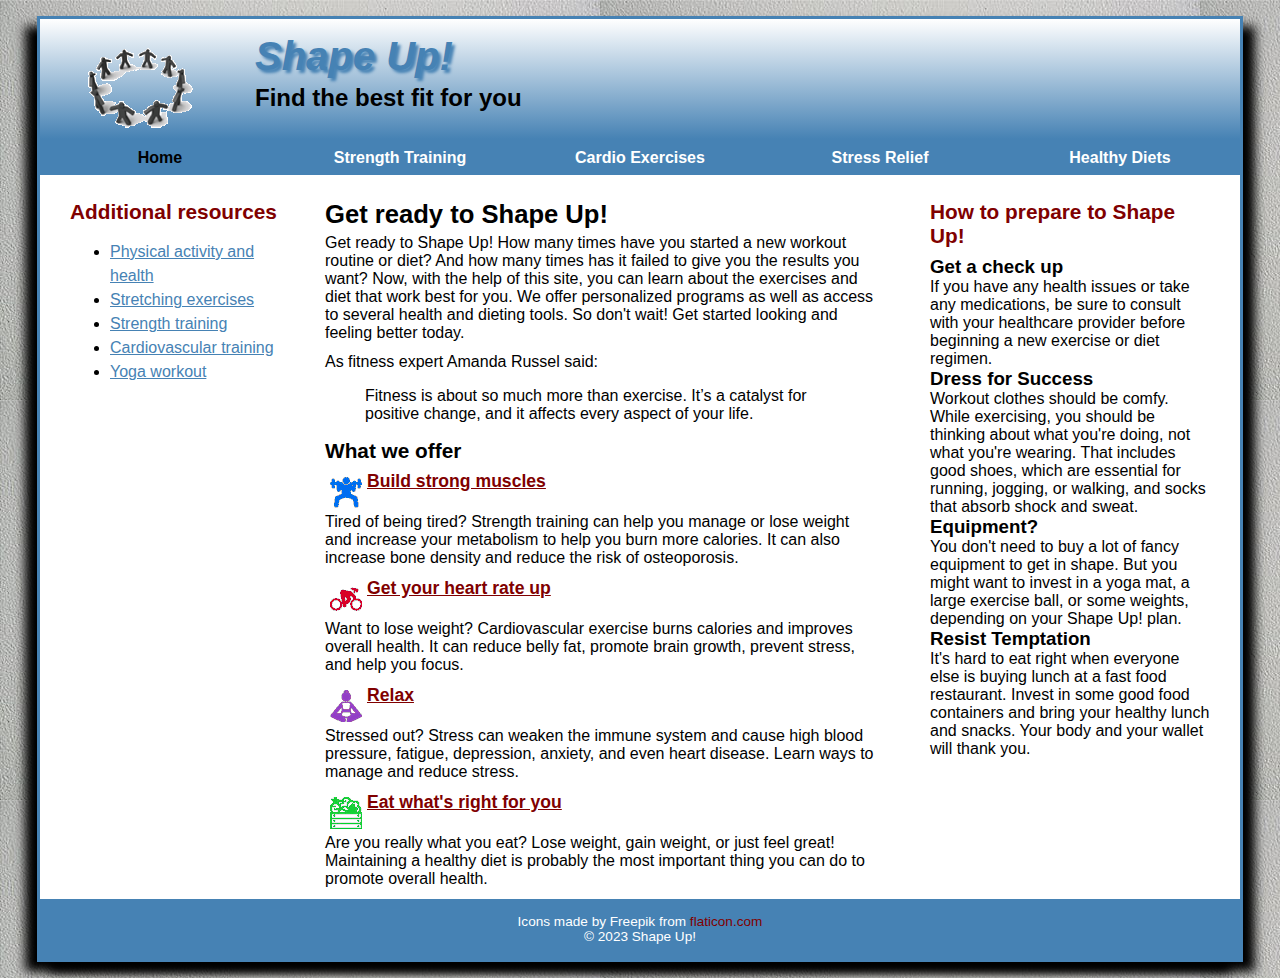
<file: mattisonLab1/index.html>
<!DOCTYPE html>
<!--Name: Noah Mattison-->
<html lang="en">
<head>
	<meta charset="utf-8">
	<title>Shape Up!</title>
	<link rel="stylesheet" href="styles/main.css">
	<link rel="icon" href="images/favicon.ico">
</head>

<body>
	<header>
		<img src="images/shape_up_logo.png" alt="Shape Up Logo">
			<h2> Shape Up! </h2>
			<h3>Find the best fit for you</h3>
	</header>
	<nav>
		<ul>
			<li><a class="current" href="index.html">Home</a></li>
			<li><a target="_blank" href="strength/index.html">Strength Training</a></li>
			<li><a target="_blank" href="cardio/index.html">Cardio Exercises</a></li>
			<li>
				<a target="_blank" href="stress/index.html">Stress Relief</a>
				<ul>
					<li><a href="stress/index.html">What is Stress?</a></li>
					<li><a href="stress/tips.html">5 Helpful Tips</a></li>
					<li><a href="stress/meditate.html">Meditation</a></li>
					<li><a href="stress/vipassana.html">Vipassana</a></li>
				</ul>		
			</li>
			<li>
				<a target="_blank" href="diet/index.html">Healthy Diets</a>
				<ul>
					<li><a href="diet/index.html">Why a Healthy Diet?</a></li>
					<li><a href="diet/meals.html">Plan Your Meals</a></li>
					<li><a href="diet/calories.html">Count Your Calories</a></li>
					<li><a href="diet/bmi.html">Calculate Your BMI</a></li>
				</ul>
			</li>
		</ul>
	</nav>
	<main>
		<aside id="asideA">
				<h2>Additional resources</h2>
			<ul>
				<li>
					<a href="https://www.cdc.gov/physicalactivity/basics/pa-health/index.htm#:~:text=Regular%20physical%20activity%20is%20one,ability%20to%20do%20everyday%20activities.">Physical activity and health</a>
				</li>
				<li>
					<a href="https://www.medicalnewstoday.com/articles/stretching-routine">Stretching exercises</a>
				</li>
				<li>
					<a href="https://research.med.psu.edu/oncology-nutrition-exercise/patient-guides/strength-training/">Strength training</a>
				</li>
				<li>
					<a href="https://www.hopkinsmedicine.org/health/wellness-and-prevention/3-kinds-of-exercise-that-boost-heart-health">Cardiovascular training</a>
				</li>
				<li>
					<a href="https://www.mindbodyonline.com/explore/fitness/yoga-classes-online">Yoga workout</a>
				</li>
			</ul>
		</aside>

		<section>	
				<h1>Get ready to Shape Up!</h1>
			<p> Get ready to Shape Up!
				How many times have you started a new workout routine or diet?
				And how many times has it failed to give you the results you want? 
				Now, with the help of this site, you can learn about the exercises and diet that work best for you. 
				We offer personalized programs as well as access to several health and dieting tools. 
				So don't wait! Get started looking and feeling better today. 
			</p>
			<p>As fitness expert Amanda Russel said:</p> 	
			<blockquote> 
				Fitness is about so much more than exercise. It’s a catalyst for positive change, and it affects every aspect of your life.
			</blockquote> 
				<h2>What we offer</h2>

			<img src="images/weightlifting.png" alt="blue person back squatting a barbell">
			<a href="strength/index.html">
				<h3>Build strong muscles</h3>
			</a>
			<p>
				Tired of being tired? Strength training can help you manage or lose weight and 
				increase your metabolism to help you burn more calories. 
				It can also increase bone density and reduce the risk of osteoporosis.
			</p>

			<img src="images/cyclist.png" alt="red person riding a bike">
			<a href="cardio/index.html">
				<h3>Get your heart rate up</h3>
			</a>
			<p>
				Want to lose weight? Cardiovascular exercise burns calories and improves overall health. 
				It can reduce belly fat, promote brain growth, prevent stress, and help you focus.
			</p>

			<img src="images/lotus-position.png" alt="purple person in lotus position">
			<a href="stress/index.html">
				<h3>Relax</h3>
			</a>
			<p>
				Stressed out? Stress can weaken the immune system and cause high blood pressure, fatigue, depression, anxiety, 
				and even heart disease. Learn ways to manage and reduce stress.
			</p>

			<img src="images/vegetables.png" alt="green crate of veggies">
			<a href="diet/index.html">
				<h3>Eat what's right for you</h3>
			</a>
			<p>
				Are you really what you eat? Lose weight, gain weight, or just feel great! 
				Maintaining a healthy diet is probably the most important thing you can do to promote overall health.
			</p>
		</section>
		<aside id="asideB">
			<h2>How to prepare to Shape Up!</h2>
			<h3>Get a check up</h3>
			<p>
				If you have any health issues or take any medications, 
				be sure to consult with your healthcare provider before beginning 
				a new exercise or diet regimen.
			</p>

			<h3>Dress for Success</h3>
			<p>
				Workout clothes should be comfy. While exercising, you should be thinking about 
				what you're doing, not what you're wearing. That includes good shoes, which are 
				essential for running, jogging, or walking, and socks that absorb shock and sweat.
			</p>

			<h3>Equipment?</h3>
			<p>
				You don't need to buy a lot of fancy equipment to get in shape. But you might want 
				to invest in a yoga mat, a large exercise ball, or some weights, depending on your Shape Up! plan.
			</p>

			<h3>Resist Temptation</h3>
			<p>
				It's hard to eat right when everyone else is buying lunch at a fast food restaurant. 
				Invest in some good food containers and bring your healthy lunch and snacks. 
				Your body and your wallet will thank you.
			</p>
		</aside>
	</main>
	<footer>
		<p>Icons made by Freepik from <a href="https://www.flaticon.com">flaticon.com</a></p>
		<p>&copy; 2023 Shape Up!</p>
	</footer>
	
</body>
</html>
</file>
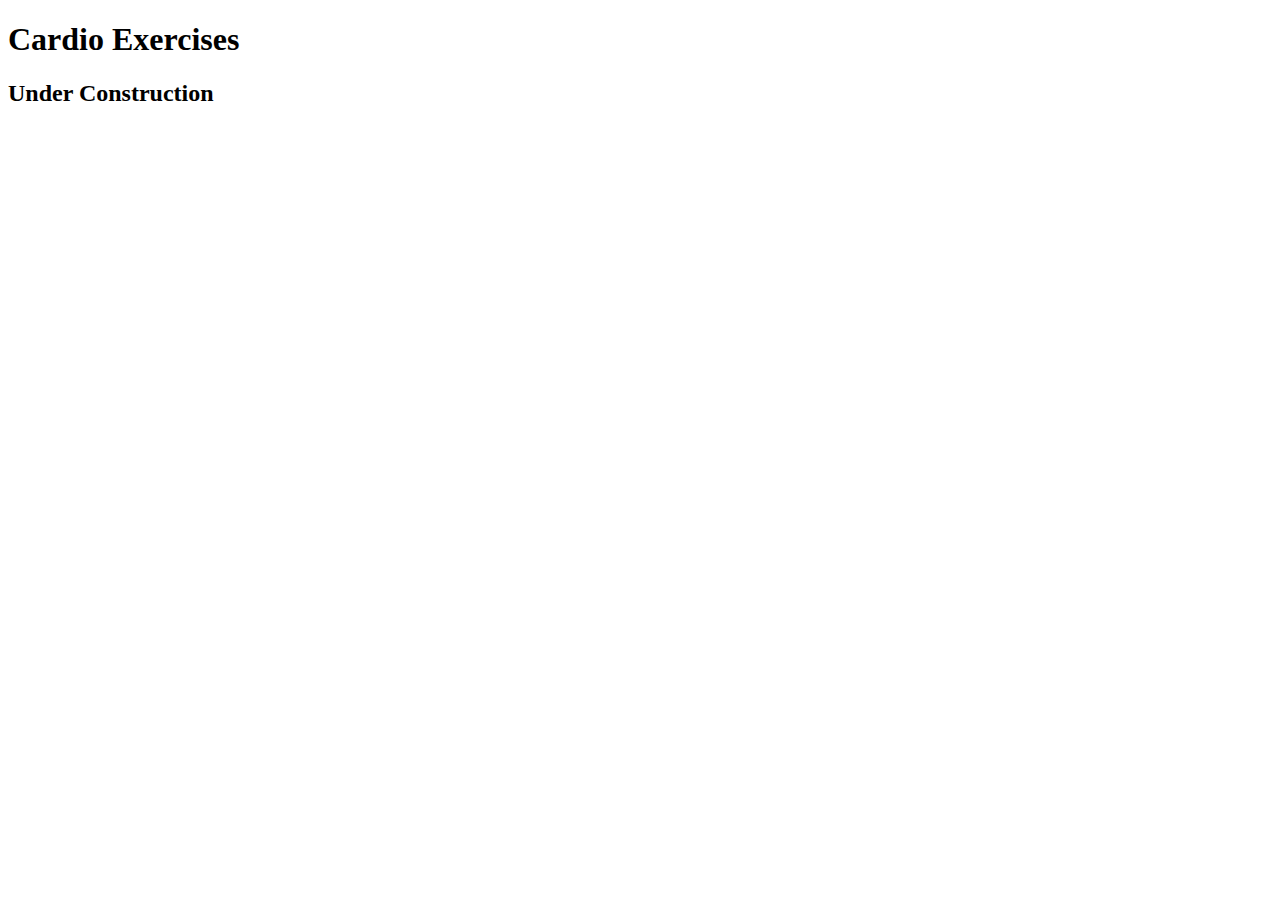
<file: mattisonLab1/cardio/index.html>
<!DOCTYPE html>

<html lang="en">
<head>
	<meta charset="utf-8">
	<title>Shape Up! | Cardio Exercises</title>
</head>

<body>
	<main>
	    <h1>Cardio Exercises</h1>
		<h2>Under Construction</h2>
	</main>
</body>
</html>
</file>
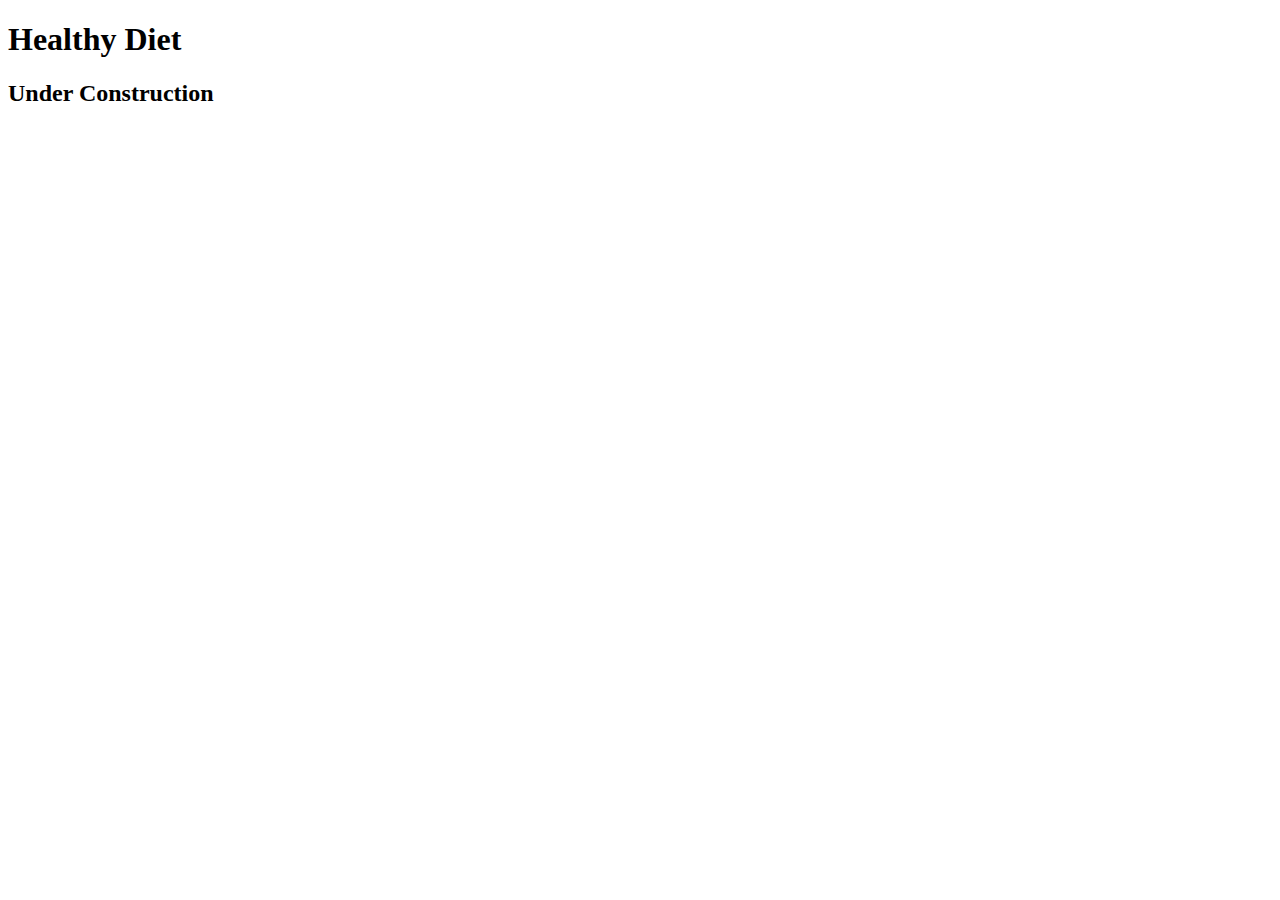
<file: mattisonLab1/diet/index.html>
<!DOCTYPE html>

<html lang="en">
<head>
	<meta charset="utf-8">
	<title>Shape Up! | Healthy Diet</title>
</head>

<body>
	<main>
	    <h1>Healthy Diet</h1>
		<h2>Under Construction</h2>
	</main>
</body>
</html>
</file>
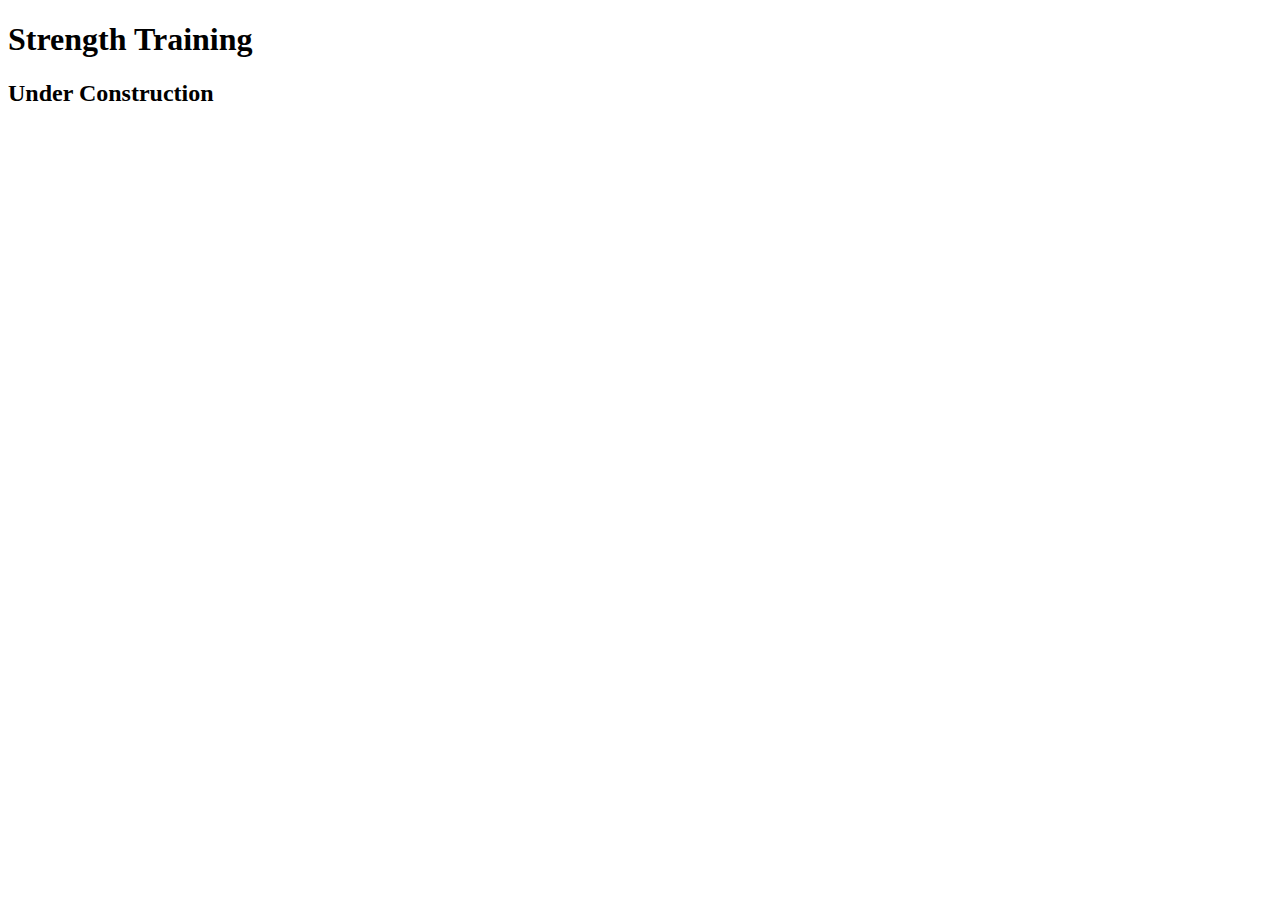
<file: mattisonLab1/strength/index.html>
<!DOCTYPE html>

<html lang="en">
<head>
	<meta charset="utf-8">
	<title>Shape Up! | Strength Training</title>
</head>

<body>
	<main>
	    <h1>Strength Training</h1>
		<h2>Under Construction</h2>
	</main>
</body>
</html>
</file>
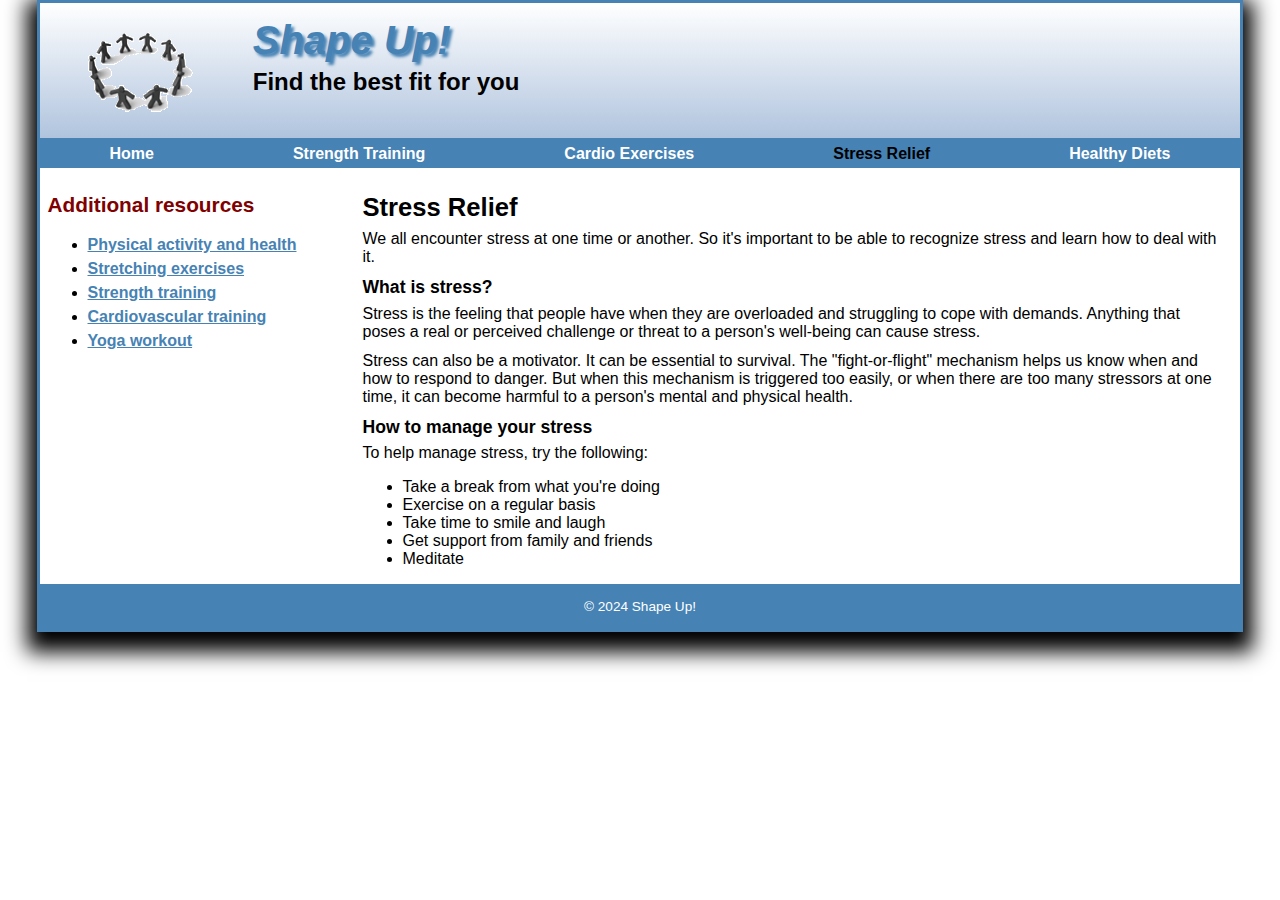
<file: mattisonLab1/stress/index.html>
<!DOCTYPE html>
<!-- Noah Mattison -->
<html lang="en">
<head>
	<meta charset="utf-8">
	<meta name="viewport" content="width=device-width, initial-scale=1">	
	<title>Shape Up! | Stress</title>
	<link rel="stylesheet" href="../styles/stress.css">
	<link rel="icon" href="images/favicon.ico">
</head>

<body>
	<header>
		<img src="../images/shape_up_logo.png" alt="Shape Up logo">
		<h2>Shape Up!</h2>
		<h3>Find the best fit for you</h3>
	</header>
	<nav>
  	    <ul>
    	    <li><a href="../index.html" >Home</a></li>
    	    <li><a href="../strength/index.html">Strength Training</a></li>
    	    <li><a href="../cardio/index.html">Cardio Exercises</a></li>
    	    <li><a href="index.html" class="current">Stress Relief</a></li>
    	    <li><a href="../diet/index.html">Healthy Diets</a></li>
	    </ul>
    </nav>
    <section>
        <h1>Stress Relief</h1>
        <p>We all encounter stress at one time or another. So it's important to be able to recognize stress and learn how to deal with it.</p>
        <h3>What is stress?</h3>
        <p>Stress is the feeling that people have when they are overloaded and struggling to cope with demands. Anything that poses a real or perceived challenge or threat to a person's well-being can cause stress.</p>
        <p>Stress can also be a motivator. It can be essential to survival. The &quot;fight-or-flight&quot; mechanism helps us know when and how to respond to danger. But when this mechanism is triggered too easily, or when there are too many stressors at one time, it can become harmful to a person's mental and physical health.</p> 
        <h3>How to manage your stress</h3>
        <p>To help manage stress, try the following:</p>
        <ul>
            <li>Take a break from what you're doing</li>
            <li>Exercise on a regular basis</li>
            <li>Take time to smile and laugh</li>
            <li>Get support from family and friends</li>
            <li>Meditate</li>
        </ul>
    </section>
		<aside>
		<h2>Additional resources</h2>
		<ul>
			<li>
				<a href="https://www.cdc.gov/physicalactivity/basics/pa-health/index.htm#:~:text=Regular%20physical%20activity%20is%20one,ability%20to%20do%20everyday%20activities.">Physical activity and health</a>
			</li>
			<li>
				<a href="https://www.medicalnewstoday.com/articles/stretching-routine">Stretching exercises</a>
			</li>
			<li>
				<a href="https://research.med.psu.edu/oncology-nutrition-exercise/patient-guides/strength-training/">Strength training</a>
			</li>
			<li>
				<a href="https://www.hopkinsmedicine.org/health/wellness-and-prevention/3-kinds-of-exercise-that-boost-heart-health">Cardiovascular training</a>
			</li>
			<li>
				<a href="https://www.mindbodyonline.com/explore/fitness/yoga-classes-online">Yoga workout</a>
			</li>
		</ul>
		</aside>			
	<footer>
		<p>&copy; 2024 Shape Up!</p>
	</footer>
</body>
</html>
</file>
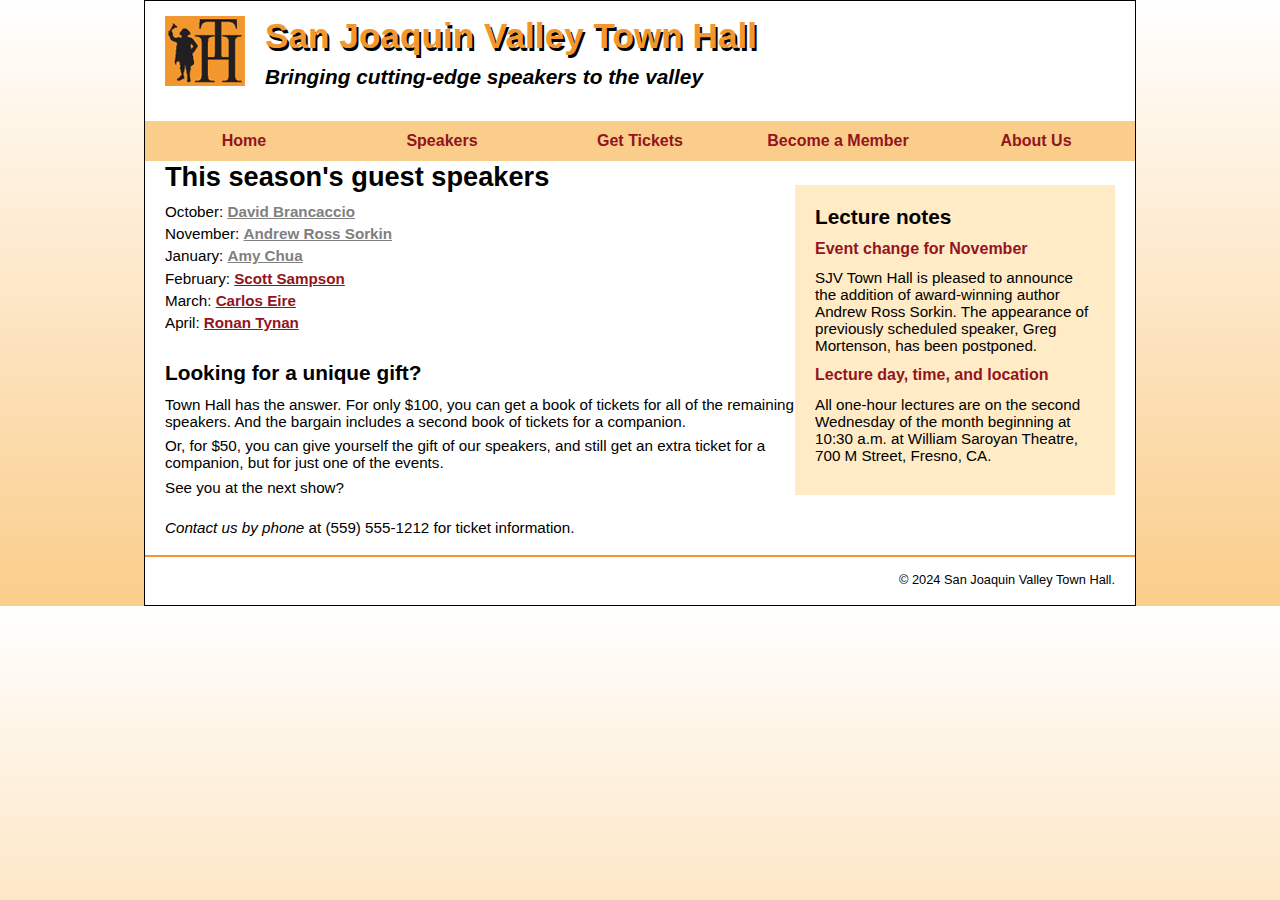
<file: mattisonLab1/town_hall/index.html>
<!DOCTYPE html>
<!--Noah Mattison-->
<html lang="en">
<head>
	<title>San Joaquin Valley Town Hall | speakers and lecture notes</title>
	<meta charset="utf-8">
	<link rel="shortcut icon" href="images/favicon.ico">
    <link rel="stylesheet" href="styles/main.css">
</head>
	
<body>
	<header>
    <img src="images/logo.gif" alt="logo">
		<h2>San Joaquin Valley Town Hall</h2>
		<h3>Bringing cutting-edge speakers to the valley</h3>
    </header>
    <nav id="main">
    	<ul>
    		<li><a class="current" href="index.html">Home</a></li>
    		<li><a  href="#">Speakers</a>
            	<ul>
                	<li><a href="#">David Brancaccio</a></li>
                    <li><a href="#">Andrew Ross Sorkin</a></li>
                    <li><a href="#">Amy Chua</a></li>
                    <li><a href="speakers/sampson.html">Scott Sampson</a></li>    
                    <li><a href="#">Carlos Eire</a></li>
                    <li><a href="#">Ronan Tynan</a></li>
                </ul>
            </li>
            <li><a href="#">Get Tickets</a></li>
    		<li><a href="member.html">Become a Member</a></li>
    		<li><a class="lastitem" href="#">About Us</a></li>         
    	</ul>
    </nav>
    <main>
        <aside>
          <h2>Lecture notes</h2>
          <h3>Event change for November</h3>
          <p>SJV Town Hall is pleased to announce the addition of award-winning author Andrew Ross Sorkin. 
            The appearance of previously scheduled speaker, Greg Mortenson, has been postponed.</p>
    
          <h3>Lecture day, time, and location</h3>
          <p>All one-hour lectures are on the second Wednesday of the month beginning at 10:30 a.m. at William Saroyan Theatre, 
            700 M Street, Fresno, CA.</p>
        </aside>
        <section>
          <h1>This season's guest speakers</h1>
          <nav>
            <ul>
              <li>October: <a class="date_passed" href="#">David Brancaccio</a></li>
              <li>November: <a class="date_passed" href="#">Andrew Ross Sorkin</a></li>
              <li>January: <a class="date_passed" href="speakers/sampson.html">Amy Chua</a></li>
              <li>February: <a href="#">Scott Sampson</a></li>
              <li>March: <a href="#">Carlos Eire</a></li>
              <li>April: <a href="#">Ronan Tynan</a></li>
            </ul>
          </nav>
          <h2>Looking for a unique gift?</h2>
          <p>Town Hall has the answer. For only $100, you can get 
            a book of tickets for all of the remaining speakers. And the bargain includes a 
            second book of tickets for a companion.</p>
          <p class="indent">Or, for $50, you can give yourself the gift of our speakers, and still get an extra
            ticket for a companion, but for just one of the events.</p>
          <p class="indent">See you at the next show?</p>
        
          <p id="contact_us"><em>Contact us by phone</em> at (559) 555-1212 for ticket information.</p>
        </section>
    </main>
    <footer>
      <p> &copy; 2024 San Joaquin Valley Town Hall.</p>
    </footer>
</body>
</html>
</file>
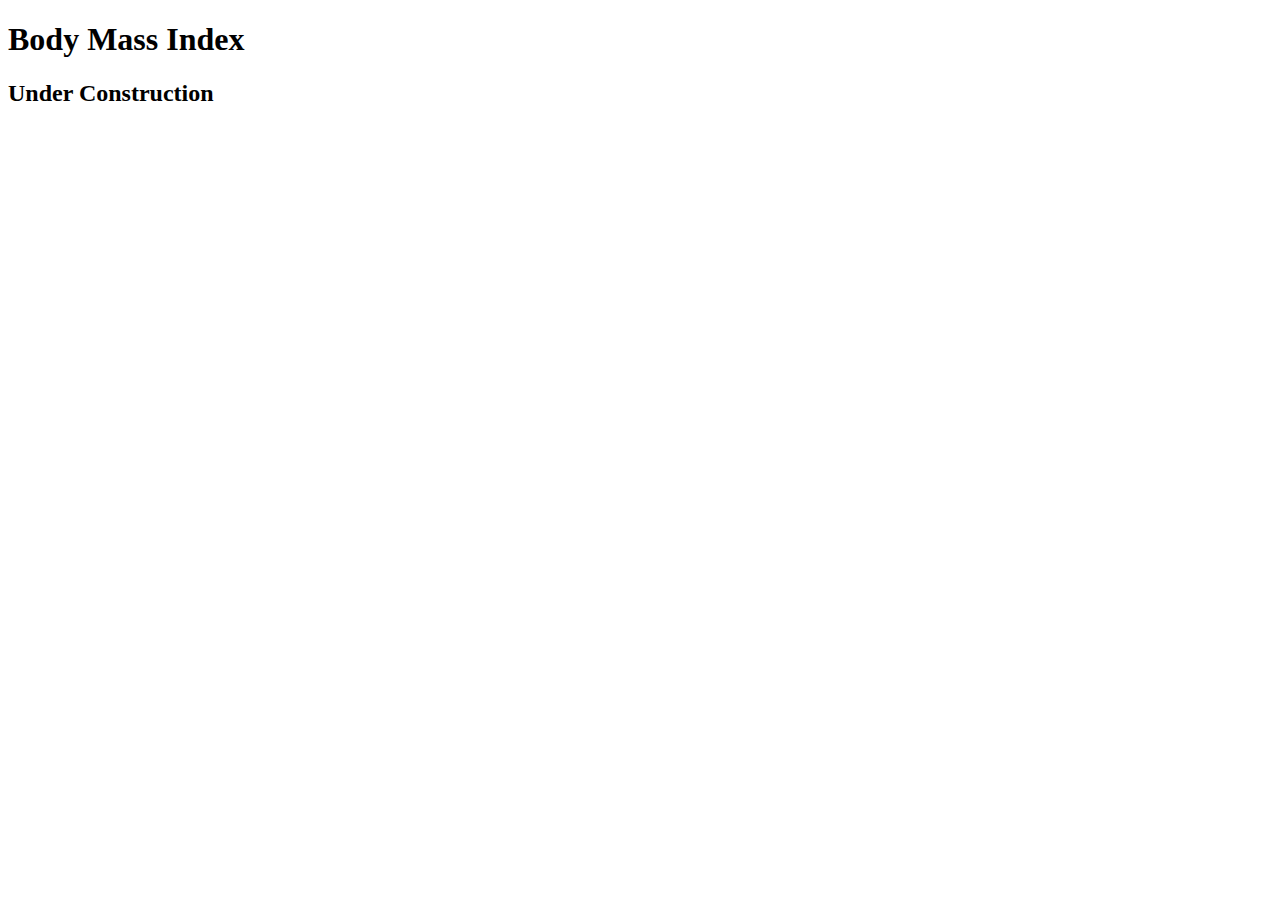
<file: mattisonLab1/diet/bmi.html>
<!DOCTYPE html>

<html lang="en">
<head>
	<meta charset="utf-8">
	<title>Shape Up! | BMI</title>
</head>

<body>
	<main>
	    <h1>Body Mass Index</h1>
		<h2>Under Construction</h2>
	</main>
</body>
</html>
</file>
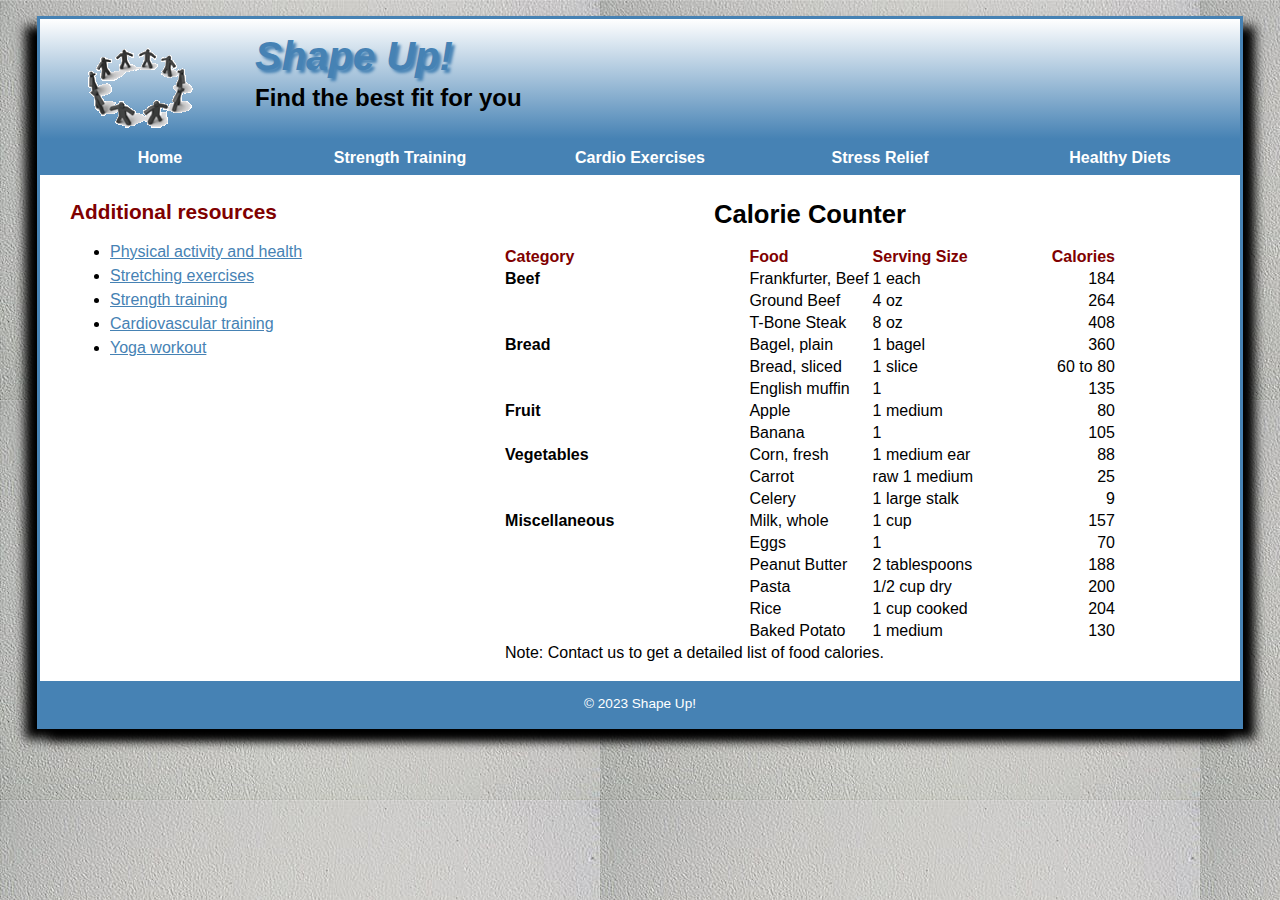
<file: mattisonLab1/diet/calories.html>
<!DOCTYPE html>
<!--Noah Mattison-->
<html lang="en">
<head>
	<meta charset="utf-8">
	<title>Shape Up! | Calorie Counter</title>
	<link rel="stylesheet" href="../styles/main2.css">
	<style>
		h1 {
			text-align: center;
		}
		section table {
			margin: 1em auto;
		}
		thead th {
			color: maroon;
		}
		td {
			width: 20%;
		}
		th:first-child, thead th {
			vertical-align: top;
			text-align: left;
		}
		tbody td:last-child, thead th:last-child {
			text-align: right;
		}
		tfoot td {
			text-align: left;
		}
		
	</style>
</head>

<body>
	<header>
		<img src="../images/shape_up_logo.png" alt="Shape Up Logo">
			<h2> Shape Up! </h2>
			<h3>Find the best fit for you</h3>
	</header>
	<nav>
		<ul>
			<li><a href="../index.html">Home</a></li>
			<li><a target="_blank" href="../strength/index.html">Strength Training</a></li>
			<li><a target="_blank" href="../cardio/index.html">Cardio Exercises</a></li>
			<li>
				<a target="_blank" href="../stress/index.html">Stress Relief</a>
				<ul>
					<li><a href="../stress/index.html">What is Stress?</a></li>
					<li><a href="../stress/tips.html">5 Helpful Tips</a></li>
					<li><a href="../stress/meditate.html">Meditation</a></li>
					<li><a href="../stress/vipassana.html">Vipassana</a></li>
				</ul>		
			</li>
			<li>
				<a target="_blank" href="diet/index.html">Healthy Diets</a>
				<ul>
					<li><a href="index.html">Why a Healthy Diet?</a></li>
					<li><a href="meals.html">Plan Your Meals</a></li>
					<li><a class="current" href="calories.html">Count Your Calories</a></li>
					<li><a href="bmi.html">Calculate Your BMI</a></li>
				</ul>
			</li>
		</ul>
	</nav>
	<main>
		<aside id="asideA">
				<h2>Additional resources</h2>
			<ul>
				<li>
					<a href="https://www.cdc.gov/physicalactivity/basics/pa-health/index.htm#:~:text=Regular%20physical%20activity%20is%20one,ability%20to%20do%20everyday%20activities.">Physical activity and health</a>
				</li>
				<li>
					<a href="https://www.medicalnewstoday.com/articles/stretching-routine">Stretching exercises</a>
				</li>
				<li>
					<a href="https://research.med.psu.edu/oncology-nutrition-exercise/patient-guides/strength-training/">Strength training</a>
				</li>
				<li>
					<a href="https://www.hopkinsmedicine.org/health/wellness-and-prevention/3-kinds-of-exercise-that-boost-heart-health">Cardiovascular training</a>
				</li>
				<li>
					<a href="https://www.mindbodyonline.com/explore/fitness/yoga-classes-online">Yoga workout</a>
				</li>
			</ul>
		</aside>

		<section>	
			<h1>Calorie Counter</h1>
			<table>
				<thead>
					<tr>
						<th>Category</th>
						<th>Food</th>
						<th>Serving Size</th>
						<th>Calories</th>
					</tr>
				</thead>
				<tbody>
					<tr>
						<th rowspan="3">Beef</th>
						<td>Frankfurter, Beef</td>
						<td>1 each</td>
						<td>184</td>
					</tr>
					<tr>
						<td>Ground Beef</td>
						<td>4 oz</td>
						<td>264</td>
					</tr>
					<tr>
						<td>T-Bone Steak</td>
						<td>8 oz</td>
						<td>408</td>
					</tr>
					<tr>
						<th rowspan="3">Bread</th>
						<td>Bagel, plain</td>
						<td>1 bagel</td>
						<td>360</td>
					</tr>
					<tr>
						<td>Bread, sliced</td>
						<td>1 slice</td>
						<td>60 to 80</td>
					</tr>
					<tr>
						<td>English muffin</td>
						<td>1</td>
						<td>135</td>
					</tr>
					<tr>
						<th rowspan="2">Fruit</th>
						<td>Apple</td>
						<td>1 medium</td>
						<td>80</td>
					</tr>
					<tr>
						<td>Banana</td>
						<td>1</td>
						<td>105</td>
					</tr>
					<tr>
						<th rowspan="3">Vegetables</th>
						<td>Corn, fresh</td>
						<td>1 medium ear</td>
						<td>88</td>
					</tr>
					<tr>
						<td>Carrot</td>
						<td>raw 1 medium</td>
						<td>25</td>
					</tr>
					<tr>
						<td>Celery</td>
						<td>1 large stalk</td>
						<td>9</td>
					</tr>
					<tr>
						<th rowspan="6">Miscellaneous</th>
						<td>Milk, whole</td>
						<td>1 cup</td>
						<td>157</td>
					</tr>
					<tr>
						<td>Eggs</td>
						<td>1</td>
						<td>70</td>
					</tr>
					<tr>
						<td>Peanut Butter</td>
						<td>2 tablespoons</td>
						<td>188</td>
					</tr>
					<tr>
						<td>Pasta</td>
						<td>1/2 cup dry</td>
						<td>200</td>
					</tr>
					<tr>
						<td>Rice</td>
						<td>1 cup cooked</td>
						<td>204</td>
					</tr>
					<tr>
						<td>Baked Potato</td>
						<td>1 medium</td>
						<td>130</td>
					</tr>		
				</tbody>
				<tfoot>
					<tr>
						<td colspan="4">Note: Contact us to get a detailed list of food calories.</td>
					</tr>
				</tfoot>
			</table>
		</section>
	</main>
	<footer>
		<p>&copy; 2023 Shape Up!</p>
	</footer>
	
</body>
</html>
</file>
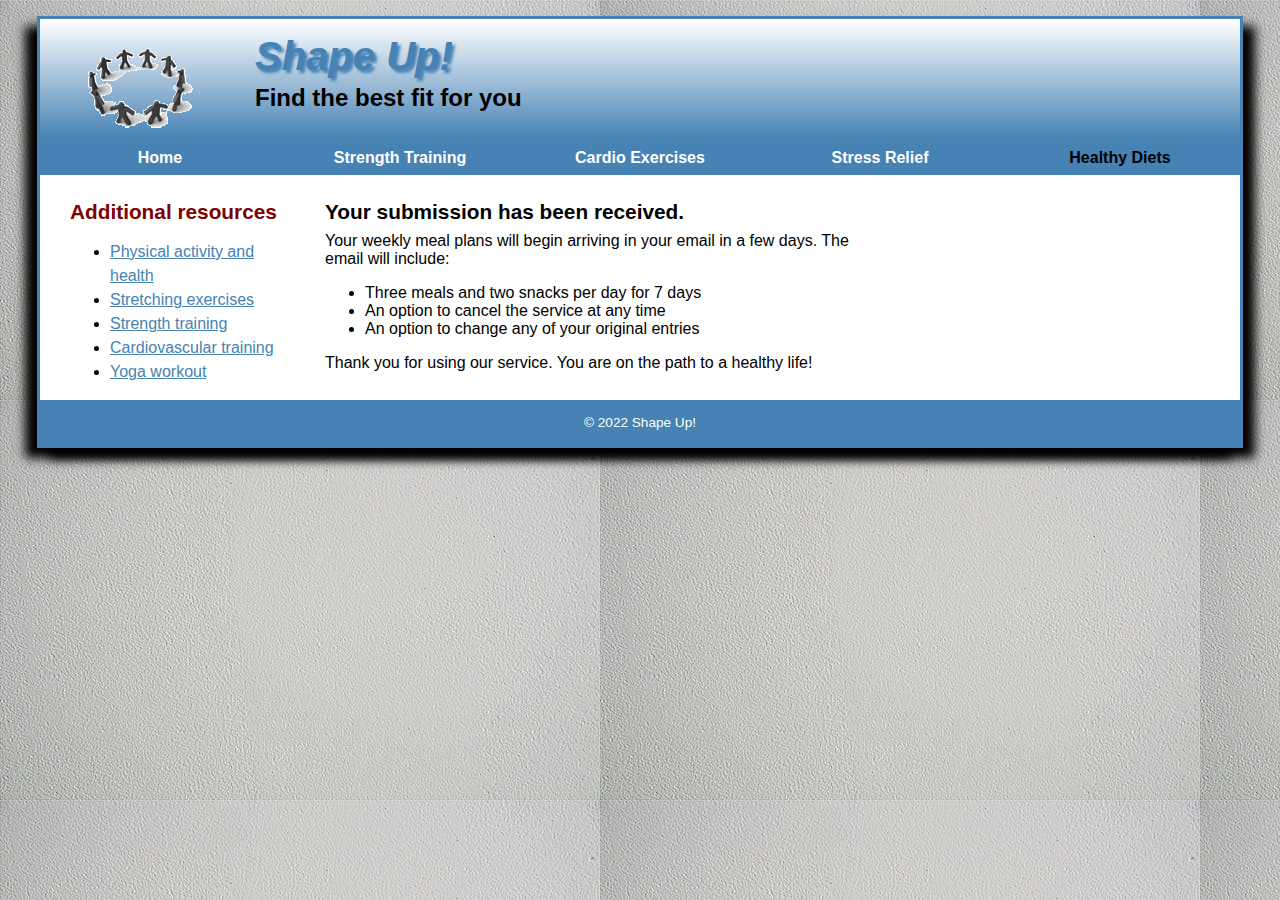
<file: mattisonLab1/diet/meal_request.html>
<!DOCTYPE html>

<html lang="en">
<head>
	<meta charset="utf-8">
	<title>Shape Up! | Healthy Diet</title>
	<link rel="stylesheet" href="../styles/main.css">
</head>

<body>
	<header>
		<img src="../images/shape_up_logo.png" alt="Shape Up logo">
		<h2>Shape Up!</h2>
		<h3>Find the best fit for you</h3>
	</header>
	<nav id="main_nav">
  	    <ul>
    	    <li><a href="../index.html" >Home</a></li>
    	    <li><a href="../strength/index.html">Strength Training</a></li>
    	    <li><a href="../cardio/index.html">Cardio Exercises</a></li>
    	    <li><a href="../stress/index.html">Stress Relief</a>
    		    <ul>
    			    <li><a href="../stress/index.html">What is Stress?</a></li>
    			    <li><a href="../stress/tips.html">5 Helpful Tips</a></li>
    			    <li><a href="../stress/meditate.html">Meditation</a></li>
    			    <li><a href="../stress/vipassana.html">Vipassana</a></li>
    		    </ul>
    	    </li>
    	    <li><a href="index.html" class="current">Healthy Diets</a>
    	        <ul>
    	            <li><a href="index.html">Why a Healthy Diet?</a></li>
    	            <li><a href="meals.html">Plan Your Meals</a></li>
    	            <li><a href="calories.html">Count Your Calories</a></li>
    	            <li><a href="bmi.html">Calculate Your BMI</a></li>
    	        </ul>    	    
    	    </li>
	    </ul>
    </nav>
	<main>
		<aside id="asideA">
		    <h2>Additional resources</h2>
		    <ul>
                <li><a href="https://www.cdc.gov/physicalactivity/basics/pa-health/index.htm">Physical activity and health</a></li>		    
			    <li><a href="http://www.heart.org/HEARTORG/HealthyLiving/PhysicalActivity/FitnessBasics/Flexibility-Exercise-Stretching_UCM_464002_Article.jsp#.WpB8zIPwaUl">Stretching exercises</a></li>
			    <li><a href="http://www.heart.org/HEARTORG/HealthyLiving/PhysicalActivity/FitnessBasics/Strength-and-Resistance-Training-Exercise_UCM_462357_Article.jsp#.WpCPxIPwaUl">Strength training</a></li>
			    <li><a href="https://www.health.harvard.edu/exercise-and-fitness/interval-training-for-a-stronger-heart">Cardiovascular training</a></li>
			    <li><a href="https://www.self.com/gallery/power-yoga-workout">Yoga workout</a></li>
		    </ul>
        </aside>   
	    <section>
		    <h2>Your submission has been received.</h2>
            <p>Your weekly meal plans will begin arriving in your email in a few days. The email will include:</p> 
            <ul>
               <li>Three meals and two snacks per day for 7 days</li>
               <li>An option to cancel the service at any time</li>
               <li>An option to change any of your original entries</li>
            </ul>
            <p>Thank you for using our service. You are on the path to a healthy life!</p>	        
	    </section>         
	</main>
	<footer>
		<p>&copy; 2022 Shape Up!</p>
	</footer>
</body>
</html>
</file>
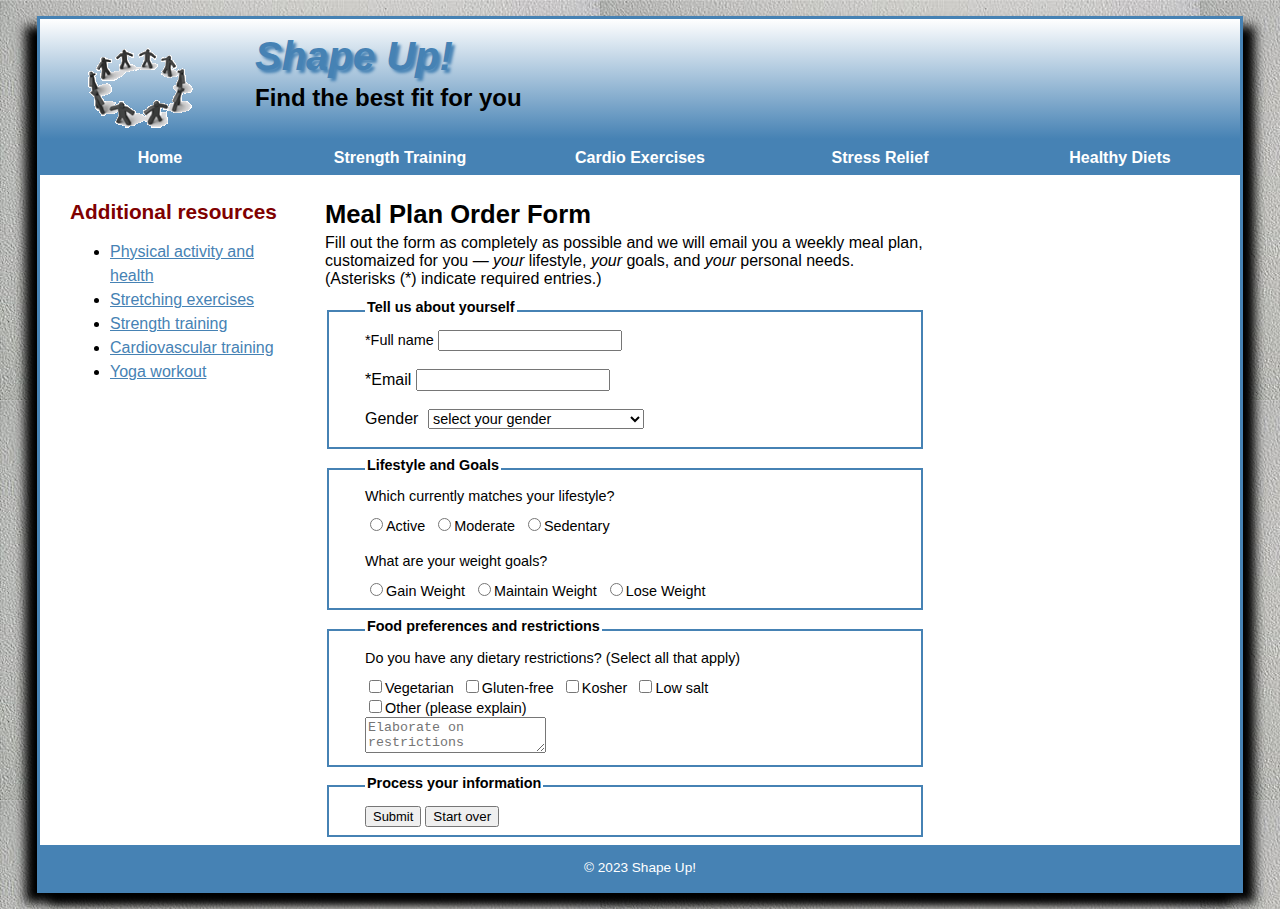
<file: mattisonLab1/diet/meals.html>
<!DOCTYPE html>
<!--Name: Noah Mattison-->
<html lang="en">
<head>
	<meta charset="utf-8">
	<title>Shape Up! | Meal Plan</title>
	<link rel="stylesheet" href="../styles/main.css">
	<link rel="stylesheet" href="../styles/meals.css">
</head>


<body>
	<header>
		<img src="../images/shape_up_logo.png" alt="Shape Up Logo">
			<h2> Shape Up! </h2>
			<h3>Find the best fit for you</h3>
	</header>
	<nav>
		<ul>
			<li><a href="../index.html">Home</a></li>
			<li><a target="_blank" href="../strength/index.html">Strength Training</a></li>
			<li><a target="_blank" href="../cardio/index.html">Cardio Exercises</a></li>
			<li>
				<a target="_blank" href="../stress/index.html">Stress Relief</a>
				<ul>
					<li><a href="../stress/index.html">What is Stress?</a></li>
					<li><a href="../stress/tips.html">5 Helpful Tips</a></li>
					<li><a href="../stress/meditate.html">Meditation</a></li>
					<li><a href="../stress/vipassana.html">Vipassana</a></li>
				</ul>		
			</li>
			<li>
				<a target="_blank" href="diet/index.html">Healthy Diets</a>
				<ul>
					<li><a href="index.html">Why a Healthy Diet?</a></li>
					<li><a class="current" href="meals.html">Plan Your Meals</a></li>
					<li><a href="calories.html">Count Your Calories</a></li>
					<li><a href="bmi.html">Calculate Your BMI</a></li>
				</ul>
			</li>
		</ul>
	</nav>
	<main>
		<aside id="asideA">
				<h2>Additional resources</h2>
			<ul>
				<li>
					<a href="https://www.cdc.gov/physicalactivity/basics/pa-health/index.htm#:~:text=Regular%20physical%20activity%20is%20one,ability%20to%20do%20everyday%20activities.">Physical activity and health</a>
				</li>
				<li>
					<a href="https://www.medicalnewstoday.com/articles/stretching-routine">Stretching exercises</a>
				</li>
				<li>
					<a href="https://research.med.psu.edu/oncology-nutrition-exercise/patient-guides/strength-training/">Strength training</a>
				</li>
				<li>
					<a href="https://www.hopkinsmedicine.org/health/wellness-and-prevention/3-kinds-of-exercise-that-boost-heart-health">Cardiovascular training</a>
				</li>
				<li>
					<a href="https://www.mindbodyonline.com/explore/fitness/yoga-classes-online">Yoga workout</a>
				</li>
			</ul>
		</aside>

		<section>	
				<h1>Meal Plan Order Form</h1>
			<p>
				Fill out the form as completely as possible and we will email you a weekly meal plan, 
				customaized for you &mdash; <em>your</em> lifestyle, <em>your</em> goals, and <em>your</em> personal needs. 
				(Asterisks (*) indicate required entries.)
			</p>
			<form action="meal_request.html" method="get">
				<fieldset>
					<legend>Tell us about yourself</legend>
					<label for="fullname">
						*Full name <input id="fullname" required><br><br>
					</label>				
					*Email <input id="email" required><br><br>
					Gender <select id="gender">
						<option selected disabled="null">select your gender</option>
						<option name="gender" value="male">Male</option>
						<option name="gender" value="female">Female</option>
						<option name="gender" value="other">Other</option>
					</select>
				</fieldset>
				<fieldset>
					<legend>Lifestyle and Goals</legend>
					<p>Which currently matches your lifestyle?</p>
					<label>
						<input type="radio" name="lifestyle" value="active">Active&nbsp;
					</label>
					<label>
						<input type="radio" name="lifestyle" value="moderate">Moderate&nbsp;
					</label>
					<label>
						<input type="radio" name="lifestyle" value="Sedentary">Sedentary&nbsp;
					</label>
					<br><br>
					<p>What are your weight goals?</p>
					<label>
						<input type="radio" name="weightgoal" value="Gain Weight">Gain Weight&nbsp;
					</label>
					<label>
						<input type="radio" name="weightgoal" value="Maintain Weight">Maintain Weight&nbsp;
					</label>
					<label>
						<input type="radio" name="weightgoal" value="Lose Weight">Lose Weight&nbsp;
					</label>
				</fieldset>
				<fieldset>
					<legend>Food preferences and restrictions</legend>
					<p>Do you have any dietary restrictions? (Select all that apply)</p>
					<label>
						<input type="checkbox" name="vegetarian">Vegetarian&nbsp; 
					</label>
					<label>
						<input type="checkbox" name="gluten-free">Gluten-free&nbsp; 
					</label>
					<label>
						<input type="checkbox" name="kosher">Kosher&nbsp; 
					</label>
					<label>
						<input type="checkbox" name="lowsalt">Low salt&nbsp;<br> 
					</label>
					<label>
						<input type="checkbox" name="other">Other (please explain)&nbsp;<br>
					</label>
					<label>
						<textarea name="restrictions" placeholder="Elaborate on restrictions"></textarea>
					</label>
				</fieldset>
				<fieldset>
					<legend>Process your information</legend>
					<label>
						<input type="submit" value="Submit">
					</label>
					<label>
						<button type="reset">Start over</button>
					</label>
				</fieldset>
			</form>
		</section>
	</main>
	<footer>
		<p>&copy; 2023 Shape Up!</p>
	</footer>
	
</body>

</html>
</file>
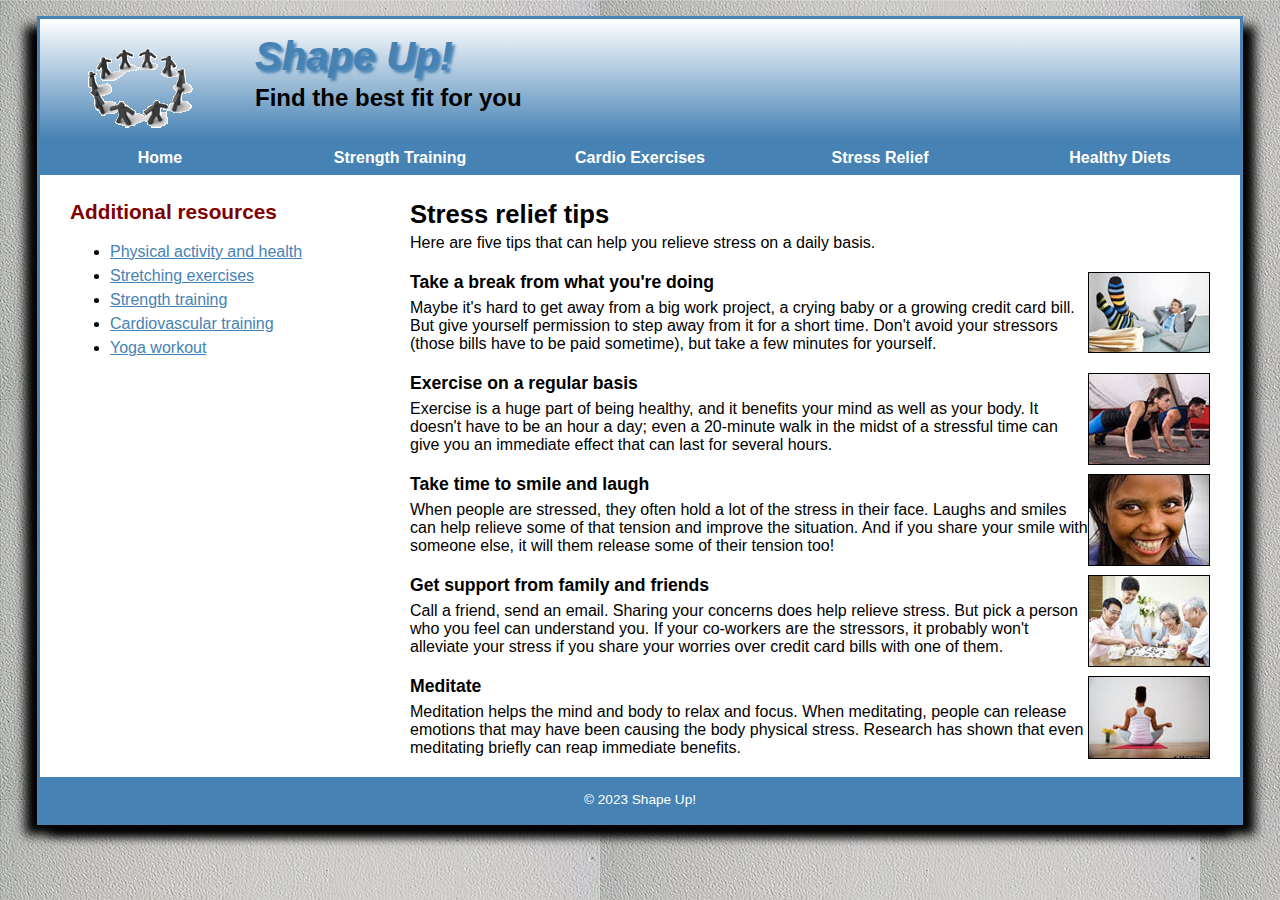
<file: mattisonLab1/stress/tips.html>
<!DOCTYPE html>
<!--Noah Mattison-->
<html lang="en">
<head>
	<meta charset="utf-8">
	<link rel="stylesheet" href="../styles/main2.css">
	<title>Shape Up! | Stress Relief Tips</title>
</head>

<body>
	<header>
		<a href="../index.html">
			<img src="../images/shape_up_logo.png" alt="Shape Up Logo">
		</a>
			<h2> Shape Up! </h2>
			<h3>Find the best fit for you</h3>
	</header>
	<nav>
		<ul>
			<li><a href="../index.html">Home</a></li>
			<li><a target="_blank" href="../strength/index.html">Strength Training</a></li>
			<li><a target="_blank" href="../cardio/index.html">Cardio Exercises</a></li>
			<li>
				<a target="_blank" href="../stress/index.html">Stress Relief</a>
				<ul>
					<li><a href="index.html">What is Stress?</a></li>
					<li><a class="current" href="tips.html">5 Helpful Tips</a></li>
					<li><a href="meditate.html">Meditation</a></li>
					<li><a href="vipassana.html">Vipassana</a></li>
				</ul>		
			</li>
			<li>
				<a target="_blank" href="diet/index.html">Healthy Diets</a>
				<ul>
					<li><a href="../diet/index.html">Why a Healthy Diet?</a></li>
					<li><a href="../diet/meals.html">Plan Your Meals</a></li>
					<li><a href="../diet/calories.html">Count Your Calories</a></li>
					<li><a href="../diet/bmi.html">Calculate Your BMI</a></li>
				</ul>
			</li>
		</ul>
	</nav>
	<main>
		<aside>
				<h2>Additional resources</h2>
			<ul>
				<li>
					<a href="https://www.cdc.gov/physicalactivity/basics/pa-health/index.htm#:~:text=Regular%20physical%20activity%20is%20one,ability%20to%20do%20everyday%20activities.">Physical activity and health</a>
				</li>
				<li>
					<a href="https://www.medicalnewstoday.com/articles/stretching-routine">Stretching exercises</a>
				</li>
				<li>
					<a href="https://research.med.psu.edu/oncology-nutrition-exercise/patient-guides/strength-training/">Strength training</a>
				</li>
				<li>
					<a href="https://www.hopkinsmedicine.org/health/wellness-and-prevention/3-kinds-of-exercise-that-boost-heart-health">Cardiovascular training</a>
				</li>
				<li>
					<a href="https://www.mindbodyonline.com/explore/fitness/yoga-classes-online">Yoga workout</a>
				</li>
			</ul>
		</aside>

		<section>	
			<h1>Stress relief tips</h1>
			<p>Here are five tips that can help you relieve stress on a daily basis.</p>
			
			<img class="tips" src="../images/break.jpg" alt="Businesman wearing colorful socks in a relaxed position">
			<h3>Take a break from what you're doing</h3>
			<p>
				Maybe it's hard to get away from a big work project, a crying baby or a growing credit card bill. 
				But give yourself permission to step away from it for a short time. Don't avoid your stressors 
				(those bills have to be paid sometime), but take a few minutes for yourself.
			</p>
			
			<img class="tips" src="../images/exercise.jpg" alt="man and woman doing pushups">
			<h3>Exercise on a regular basis</h3>
			<p>
				Exercise is a huge part of being healthy, and it benefits your mind as well as your body. 
				It doesn't have to be an hour a day; even a 20-minute walk in the midst of a stressful time 
				can give you an immediate effect that can last for several hours.
			</p>

			<img class="tips" src="../images/smile.jpg" alt="woman with dark brown hair smiling at camera">
			<h3>Take time to smile and laugh</h3>
			<p>
				When people are stressed, they often hold a lot of the stress in their face. 
				Laughs and smiles can help relieve some of that tension and improve the situation. 
				And if you share your smile with someone else, it will them release some of their tension too!
			</p>		

			<img class="tips" src="../images/support.jpg" alt="four people playing a crossword together">
			<h3>Get support from family and friends</h3>
			<p>Call a friend, send an email. Sharing your concerns does help relieve stress. 
				But pick a person who you feel can understand you. If your co-workers are the stressors, 
				it probably won't alleviate your stress if you share your worries over credit card bills with one of them.
			</p>
			
			<img class="tips" src="../images/meditate.jpg" alt="woman in lotus pose on a pink mat">
			<h3>Meditate</h3>
			<p>
				Meditation helps the mind and body to relax and focus. When meditating, people can release 
				emotions that may have been causing the body physical stress. Research has shown that even 
				meditating briefly can reap immediate benefits.
			</p>
		</section>
	</main>
	<footer>
		<p>&copy; 2023 Shape Up!</p>
	</footer>
	
</body>
</html>
</file>
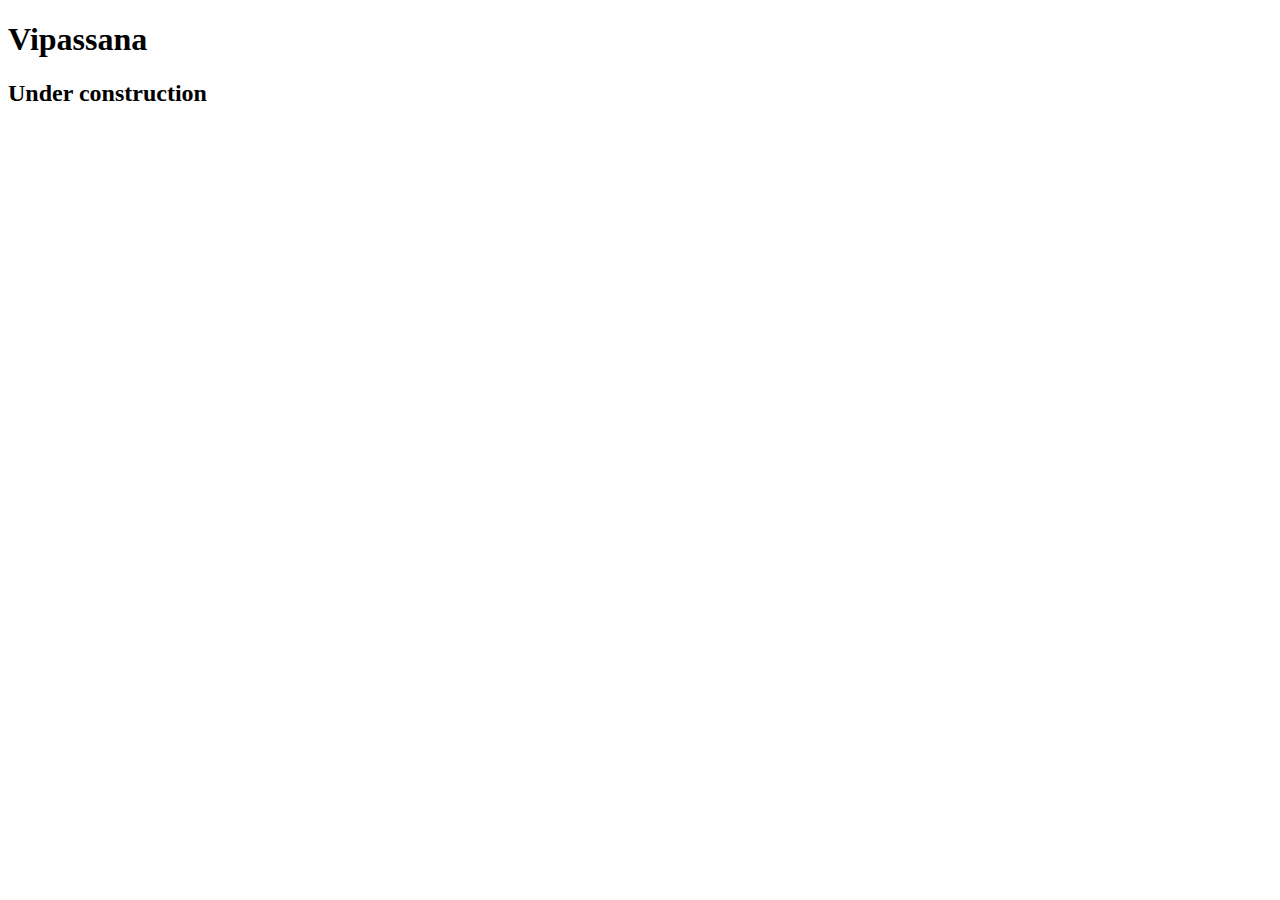
<file: mattisonLab1/stress/vipassana.html>
<!DOCTYPE html>

<html lang="en">
<head>
	<meta charset="utf-8">
	<title>Shape Up! | Vipassana</title>
</head>

<body>
    <main>
        <h1>Vipassana</h1>
        <h2>Under construction</h2>
    </main>
</body>
</html>
</file>
<file: mattisonLab1/styles/main.css>
/* Noah Mattison */
body {
    font-family:Arial, Helvetica, sans-serif;
    width: 1200px;
    margin: 1em auto;
    padding: 0px;
    border: 3px solid steelblue;
    box-shadow: 12px 10px 10px black, -12px 10px 10px black;
    background-color: white;
}
html {
    background-image: url('../images/bg.jpeg');
}
#asideA {
    width: 225px;
    float: left;
    padding: 25px 0 0 30px;
}
aside h2{
    font-size: 130%;
    margin-bottom: 8px;
    color: maroon;
}
h1, h2, h3, p {
    margin: 0;
    padding: 0;
}
header {
    padding: 15px 30px;
    border-bottom: 2px solid steelblue;
    background-image: linear-gradient(to bottom, white, steelblue) ;
}
header img {
    float: left;
}
header > h2 {
    color: steelblue;
    font-style: italic;
    font-size: 2.5em;
    text-shadow: 3px 3px 3px steelblue;
    text-indent: 45px;
    margin-bottom: 5px;
}
header > h3 {
    font-size: 1.5em;
    text-indent: 45px;
    padding-bottom: 12px;
}
nav ul {
    margin: 0;
    padding: 0;
    list-style-type: none;

}
nav ul li {
    float: left;
    width: 240px;
}
nav ul li a {
    background-color: steelblue;
    color: white;
    text-align: center;
    display: block;
    padding: 5px 0;
    text-decoration: none;
    font-weight: bold;
}
nav ul li a:hover, nav ul li a:focus {
    background-color: steelblue;
}
nav ul li:hover ul, nav ul li:focus ul {
    display: list-item;
    position: absolute;
}
.current {
    color: black;
}
nav ul ul {
    display: none;
}
nav ul ul li {
    float: none;
}
section {
    padding: 25px 30px 0px;
    width: 550px;
    float: left;
}
section h1 {
    font-size: 160%;
    margin-bottom: 5px;
}
section h2 {
    font-size: 130%;
    margin-bottom: 8px;
}
section img {
    float: left;
    margin: 5px;
}
section h3 {
    font-size: 110%;
    margin-bottom: 6px;
}
section a {
    color: maroon;
    font-weight: bold;
}
section p {
    margin-bottom: 11px;
    clear: left;
}
section a:hover, section a:focus {
    color: steelblue;
}
#asideB {
    width: 280px;
    float: right;
    padding: 25px 30px 0 0;
}
ul a {
    color: steelblue;
    line-height: 1.5;
}
ul a:hover, ul a:focus {
    color: maroon;
}
footer {
    background-color: steelblue;
    padding: 15px 30px;
    color: white;
    clear: both;
}
footer p a:link, footer p a:visited {
    text-decoration: none;
    color: maroon;
}
footer p a:hover, footer p a:focus {
    font-size: 150%;
}
footer p {
    font-size: 85%;
    text-align: center;
    color: white;
}
</file>
<file: mattisonLab1/styles/stress.css>
/* Noah Mattison */

body{
	font-family: "Century gothic", Arial, sans-serif;
	max-width: 1200px;
	width:95%;
	margin: 0 auto;
	padding: 0;
	border: 3px solid steelblue;
	box-shadow: 0 10px 20px 10px;
	grid-template-columns: 25% 1fr;
	grid-template-rows: Repeat(4, auto);
	display: grid;
	grid-template-areas: 
		"head head"
		"navi navi"
		"side sect"
		"foot foot";
}
h1, h2, h3, p {
	margin: 0;
	padding: 0;
}
a {
	font-weight: bold;
}
header {
	border-bottom: 2px solid steelblue;
	background: linear-gradient(white, lightsteelblue);
	padding: .9375rem  2.5%;  /*15px 30px;*/
	grid-area: head;
}
header h2 {
	color:steelblue;
	font-style: italic;
	font-size: 2.5rem;
	text-shadow: 3px 3px 3px;
	text-indent: 3.75%; /*45px;*/
	margin-bottom: .3125rem /*5px;*/
}
header h3 {
	font-size: 1.5rem;
	text-indent: 3.75%; /*45px;*/
	margin-bottom: .73rem; /*12px;*/
}
header img {
	float: left;
}
nav {
	grid-area: navi;
}
nav ul{
	grid-template-columns: Repeat(5, auto);
	display: grid;
	margin: 0; 
	padding: 0;
	list-style-type: none;
}	
nav ul li a {
	text-decoration: none;
	background-color: steelblue;
	color: white;
	text-align: center;
	padding: .3125rem 0;
	display: block;
}
nav ul li a:hover, nav ul li a:focus {
	background-color: lightsteelblue;
}
nav ul li a.current {
	color: black;
}

section {
	padding: 1.5625rem 2.5% 0; /*25px 30px 0;*/
	grid-area: sect;
}
section h1 {
	font-size: 1.6rem;
	margin-bottom: .3125em;
}	
section h2 {
	font-size: 1.3rem;
	margin-bottom: .5em;
}
section h3 {
	font-size: 1.1rem;	
	margin-bottom: .375em;
}

section p {
	margin-bottom: .6875em;
}	
section a:link, section a:visited {
	color: maroon;
}
section a:hover, section a:focus {
	color: steelblue;
}
aside{
	padding: 1.5625rem 0 0 2.5%;  /*25px 0 0 30px; */
	grid-area: side;
}
aside h2 {
	font-size: 1.3rem;
	margin-bottom:.5rem;
	color: maroon;
}

aside li {line-height: 1.5;}
aside a:link, aside a:visited {
	color: steelblue;
}
aside a:hover, aside a:focus {
	color: maroon;
}

footer {
	background-color: steelblue;
	padding: .9375rem  2.5%;  /*15px 30px;*/
	grid-area: foot;
}
	
footer p {
	font-size: .85rem;
	text-align:center;
	color: white;
}
@media screen and (max-width: 900px) {
	body {
		font-size: 90%;
		box-shadow: none;
	}
}
@media screen and (max-width: 767px) {
	nav ul {
		grid-template-rows: Repeat(5, auto);
		grid-template-columns: 1fr;
	}
	body {
		grid-template-rows: Repeat(5, auto);
		grid-template-columns: 1fr;
		display: grid;
		grid-template-areas: 
			"head"
			"navi"
			"sect"
			"side"
			"foot";
	}
}
</file>
<file: mattisonLab1/town_hall/styles/main.css>
/* type selectors */
html {
	background-image: linear-gradient(to bottom, white 0%, #facd8a 100%);	
}
body {
	font-family: Verdana, Arial, Helvetica, sans-serif;
    font-size: 100%;
	width: 990px;
	padding: 15px 0;
	border: 1px solid black;
	margin: 15px 0;
	margin: auto;
	background-color: white;
}
section, aside, h1, h2, h3, p {
	margin: 0;
	padding: 0;
}
section, aside {
	margin-top: 1.5em;
	margin-bottom: 1em;	
}

a {
	font-weight: bold;
}
a:link, a:visited { color: #931420; }
a:hover, a:focus { color: black; }

p {
	font-size: 95%;
	padding: .25em 0;
}

/* the styles for the header */
header { 
	padding-bottom: 2em;
}
header img {
	width: 80px;
}
header h2 {
	font-size: 220%;
    color: #f2972e;
    text-shadow: 2px 3px 0 black;
    margin-left: 120px;
	margin-bottom: .25em;
}
header h3 {
	font-size: 130%;
	font-style: italic;
    margin-left: 120px;
}
header img { 
	float: left;
	margin-left: 20px;
}


nav ul {
	margin: 0;
	padding: 0;
	list-style: none;
	position: relative;    /* So the submenus can be positioned */
}
#main ul li {
	float: left;
}
#main ul ul {
	display: none;         /* Don't display submenu until hover of the li element */
	position: absolute;
	z-index:1;
	
}
#main ul ul li {
	float: none;
	position: relative;
}

#main ul li:hover ul, #main ul li:focus ul {
	display: block;           /* Display the submenu on hover of the li element */
}
.current {
	color: black;
}
#main ul li a {
	text-align: center;
	display: block;
	width: 198px;
	padding: .7em 0;
	text-decoration: none;
	background-color: #facd8a;
}

/* the styles for the section */
section {
	margin-left: 20px;
	padding-right: 25px;
}
section ul { 
	margin-top: 0;
	margin-bottom: 1.5em; 
}
section li {
	font-size: 95%;
	padding-bottom: .35em;
}
section h1 {
	font-size: 170%; 
	margin-bottom: 0.35em;
}
section h2 {
	font-size: 130%;
	margin-bottom: 0.35em;
}

#contact_us { margin-top: 1em; }
a.date_passed  { color: gray; }

/* the styles for the sidebar */
aside {
	padding: 20px;
	background-color: #ffebc6;
	margin-right: 20px;
	float: right;
	width: 280px;
}
aside h2 {
	font-size: 130%;
	padding-bottom: .5em;
}
aside h3 {
	font-size: 100%;
	color: #931420;
	padding-bottom: .5em;
}
aside p { margin-bottom: .5em; }

/* the styles for the footer */
footer {
	border-top: 2px solid #f2972e;
	padding-top: .7em;
}
footer p {
	font-size: 80%;
	text-align: right;
	margin-right: 20px;
}
</file>
<file: mattisonLab1/styles/main2.css>
/* Noah Mattison */
body {
    font-family:Arial, Helvetica, sans-serif;
    width: 1200px;
    margin: 1em auto;
    padding: 0px;
    border: 3px solid steelblue;
    box-shadow: 12px 10px 10px black, -12px 10px 10px black;
    background-color: white;
}
html {
    background-image: url('../images/bg.jpeg');
}
aside {
    width: 295px;
    float: left;
    padding: 25px 0 0 30px;
}
aside h2{
    font-size: 130%;
    margin-bottom: 8px;
    color: maroon;
}
h1, h2, h3, p {
    margin: 0;
    padding: 0;
}
header {
    padding: 15px 30px;
    border-bottom: 2px solid steelblue;
    background-image: linear-gradient(to bottom, white, steelblue) ;
}
header img {
    float: left;
}
header > h2 {
    color: steelblue;
    font-style: italic;
    font-size: 2.5em;
    text-shadow: 3px 3px 3px steelblue;
    text-indent: 45px;
    margin-bottom: 5px;
}
header > h3 {
    font-size: 1.5em;
    text-indent: 45px;
    padding-bottom: 12px;
}
nav ul {
    margin: 0;
    padding: 0;
    list-style-type: none;

}
nav ul li {
    float: left;
    width: 240px;
}
nav ul li a {
    background-color: steelblue;
    color: white;
    text-align: center;
    display: block;
    padding: 5px 0;
    text-decoration: none;
    font-weight: bold;
}
nav ul li a:hover, nav ul li a:focus {
    background-color: steelblue;
}
nav ul li:hover ul, nav ul li:focus ul {
    display: list-item;
    position: absolute;
}
.current {
    color: black;
}
nav ul ul {
    display: none;
}
nav ul ul li {
    float: none;
}
section {
    padding: 25px 30px 0px;
    width: 800px;
    float: right;
}
section h1 {
    font-size: 160%;
    margin-bottom: 5px;
}
section h2 {
    font-size: 130%;
    margin-bottom: 8px;
}
section img.tips {
    float: right;
    border: 1px solid black;
}
section h3 {
    font-size: 110%;
    margin-bottom: 6px;
}
section a {
    color: maroon;
    font-weight: bold;
}
section p {
    margin-bottom: 20px;
}
section a:hover, section a:focus {
    color: steelblue;
}
ul a {
    color: steelblue;
    line-height: 1.5;
}
ul a:hover, ul a:focus {
    color: maroon;
}
footer {
    background-color: steelblue;
    padding: 15px 30px;
    color: white;
    clear: both;
}
footer p {
    font-size: 85%;
    text-align: center;
    color: white;
}
</file>
<file: mattisonLab1/styles/meals.css>
/* Name*/
section {
	width: 600px;
}
fieldset {
    margin-bottom: .5em;
    padding: .5em 6%;
	border: 2px solid steelblue;
}
fieldset p {
    font-size: 90%;
}
legend {
    font-weight: bold;
    font-size: 90%;
    padding-bottom: .5em;
}

label, input, select {
	font-size: 90%;
}
fieldset#first label {
    float: left;
    width: 15%;
    text-align: right;
}
fieldset#first input, select {
    width: 15em;
    margin-left: 1%;
    margin-bottom: .7em;
}
</file>
